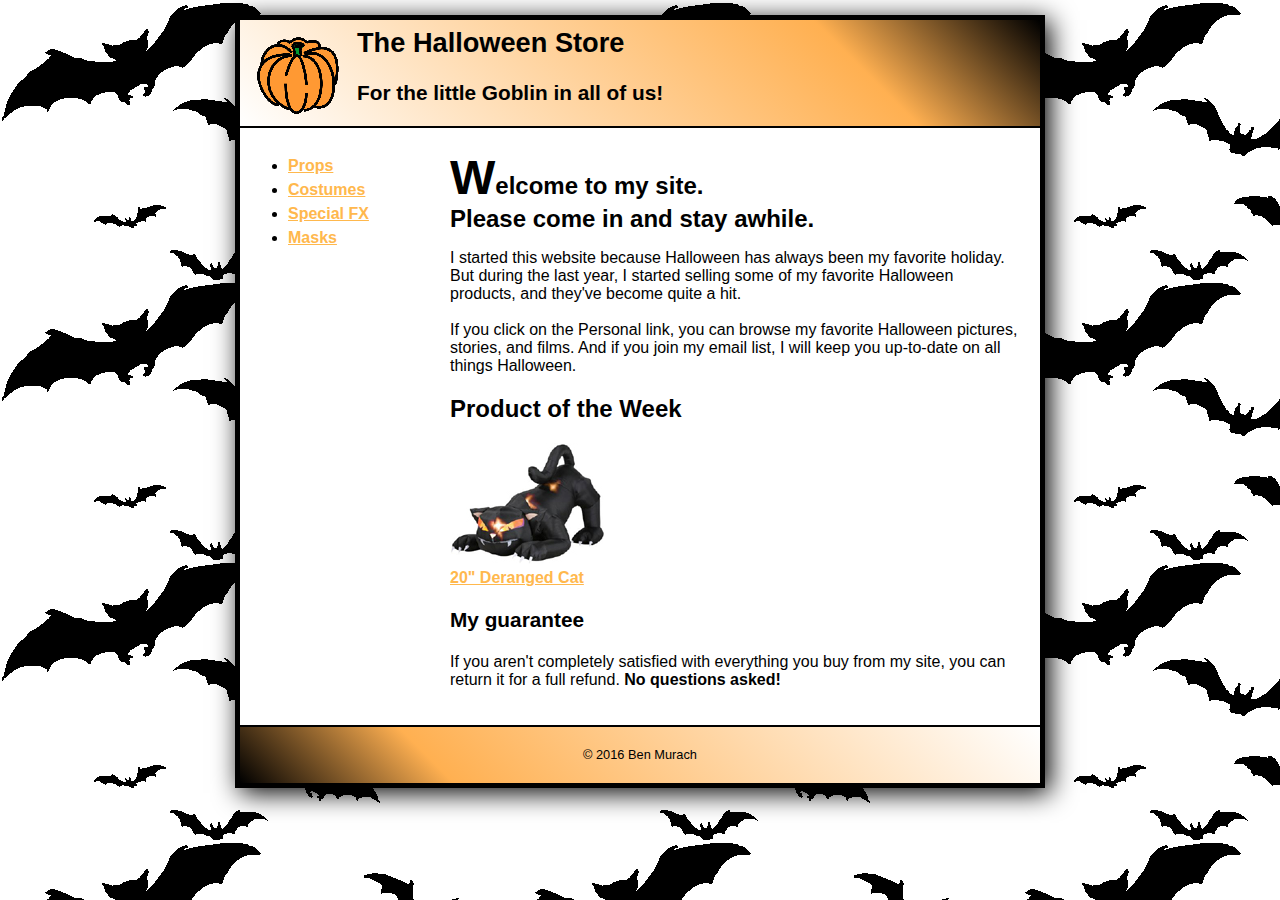
<file: index.html>
<!DOCTYPE html>
<html lang="en">
<head>
	<meta charset="utf-8" />
	<link rel="stylesheet" href="styles/normalize.css">
	<link rel="stylesheet" href="styles/main.css">
	<title>Halloween Store</title>
</head>

<body>
	<header>
		<img src="images/pumpkin.gif" alt="Clipart image of pumpkin.">
		<h2>The Halloween Store</h2>
		<h3>For the little Goblin in all of us!</h3>
	</header>
	<main>
		<section>
		<nav>
		<ul><li><a href="products/props.html">Props</a></li>
			<li><a href="products/costumes.html">Costumes</a></li>
			<li><a href="products/specialeffects.html">Special FX</a></li>
			<li><a href="products/masks.html">Masks</a></li></ul>
		</nav>
		</section>
		<aside>
		<h1>Welcome to my site. <br>
		Please come in and stay awhile.</h1>
		<p>I started this website because Halloween has always been my favorite holiday. But during the last year, I started selling some of my favorite Halloween products, and they've become quite a hit.<br><br>
		If you click on the Personal link, you can browse my favorite Halloween pictures, stories, and films. And if you join my email list, I will keep you up-to-date on all things Halloween.</p>
		
		<h2> Product of the Week</h2>
		<img src="images/cat1.jpg" alt="Cartoon cat"><br>
		<a href="products/cat.html">20" Deranged Cat</a>
		<h3>My guarantee</h3>
		<p>If you aren't completely satisfied with everything you buy from my site, you can return it for a full refund. <strong>No questions asked!</strong></p>					
		</aside>
	</main>
	
	<footer>
		<p>&copy; 2016 Ben Murach<p>
	</footer>
</body>
</html>
</file>
<file: styles/main.css>
/*Victoria Wozniak
7851264
PROG1247-Web Foundations*/

/* The styles that create the background for the body and behind the body*/
html {
	background-image: url("../images/bats.gif"); }

body {
	font-family: Verdana, Helvetica, Arial, sans-serif;
	font-size: 100%; 
	width: 800px;
	margin: 15px auto;
	border: 5px solid black;
	background-color: white;
	box-shadow: 5px 5px 25px 0;
	}

header img {float: left;
			padding: 1em;}

/* Creates a white  --> orange --> black gradient in modern browsers for the header background */
header {
		background-image: -webkit-linear-gradient(45deg, #ffffff 0%, #ffb051 75%, #000000 100%);
		background-image: -moz-linear-gradient(45deg, #ffffff 0%, #ffb051 75%, #000000 100%);
		background-image: -o-linear-gradient(45deg, #ffffff 0%, #ffb051 75%, #000000 100%);
		border-bottom: 2px solid black}

/* Settings for the size and padding/margins for the web navigation and the main content of our site */
section {
	width: 160px;
	padding-right: 1em;
	margin: .5em;
	float: left; }

aside { 
	width: 570px;
	padding-right: 1em;
	padding-bottom: 1em;
	margin: .25em;
	float: right; }

/* Selectors for the colours we want our links to be highlighted */
a {font-weight: bold; }
a:link {color: #FFB84D; }
a:visited {color: #FFB84D; }
a:hover, a:focus {color: #39E600; }

ul {line-height: 1.5; }

/* Styles for the header content */
header h2 {
	font-size: 170%;
	text-align: left;
	margin-top: 0;
	padding-top: .25em;
}

header h3 {
	font-size: 130%;
	font-style: bold;	
	text-align: left;
}

/* Styles for the main content */
main {clear: left; }
main h1:first-letter {font-size:200%; }
main h1 {font-size: 150%; }
main h2 {font-size: 150%; }
main h3 {font-size: 130%; }

/* Creates a black --> orange --> white gradient visible in all modern browsers for our footer background */
footer {clear: both;
		border-top: 2px solid black; 
		padding: .5em;
		background-image: -webkit-linear-gradient(45deg, #000000 0%, #ffb051 25%, #ffffff 100%);
		background-image: -moz--linear-gradient(45deg, #000000 0%, #ffb051 25%, #ffffff 100%);
		background-image: -o--linear-gradient(45deg, #000000 0%, #ffb051 25%, #ffffff 100%);
		}

/* styles the footer */
footer p {
	font-size: 80%;
	text-align: center;
}
</file>
